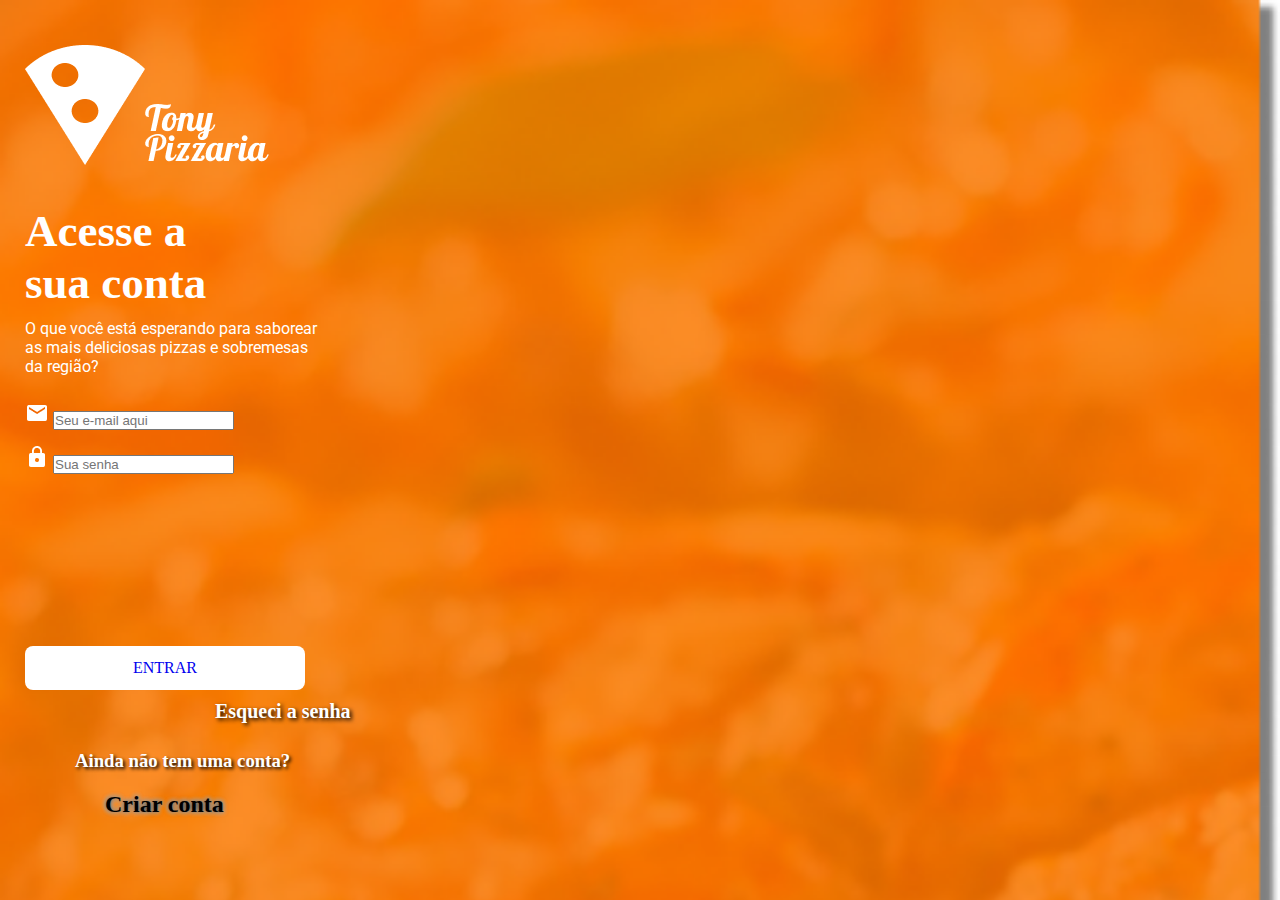
<file: pages/login.html>
<!DOCTYPE html>
<html lang="pt-br">

<head>
    <meta charset="UTF-8">
    <meta name="viewport" content="width=device-width, initial-scale=1.0">
    <link rel="preconnect" href="https://fonts.googleapis.com">
    <link rel="preconnect" href="https://fonts.gstatic.com" crossorigin>
    <link href="https://fonts.googleapis.com/css2?family=Roboto:wght@100;300;400;500;700&display=swap" rel="stylesheet">
    <link rel="stylesheet" href="../style/login.css">
    <title>Tony Pizzaria</title>

    <body>
        <header>
            <img src="../img/logo.webp" alt="Logo">
        </header>
        <main>
            <div class="container">
                <h1 class="login-titulo">Acesse a sua conta</h1>
                <p class="descricao-login">O que você está esperando para saborear as mais deliciosas pizzas e sobremesas da região?</p>
            </div>
            <div class="cadastro">
                <img src="../img/Email.png" alt="seu e-mail aqui">
                <input type="email" placeholder="Seu e-mail aqui" aria-placeholder="Seu e-mail aqui">
                <div class="dois">
                    <img src="../img/Lock.png" alt="sua senha">
                    <input type="password" placeholder="Sua senha" aria-placeholder="Sua senha">
                </div>
            </div>

            <a href="./home.html" class="botao">ENTRAR</a>
            <h4>Esqueci a senha</h4>
        </main>
        <footer>
            <h3>Ainda não tem uma conta?</h3>
            <h2>Criar conta</h2>
        </footer>
    </body>

</html>
</file>
<file: style/login.css>
* {
    margin-top: 0;
    padding: 0;
    box-sizing: border-box;
}

body {
    background-image: url(../img/TelaInicial.png);
    background-repeat: no-repeat;
    background-size: cover;
    margin-top: 30px;
    margin-left: 25px;
    overflow-x: hidden;
}

header {
    display: flex;
    width: 100vw;
    height: 15vh;
    align-items: end;
}

main {
    width: 100vw;
    height: 65vh;
    display: flex;
    flex-direction: column;
    justify-content: end;
}

main p {
    font-family: 'Roboto', sans-serif;
    color: white;
    padding: 0px, 18px;
}

.titulo {
    font-size: 35px;
    font-weight: 500;
    margin-right: 50px;
    width: 65%;
}

.descricao {
    font-size: 15px;
    font-weight: 400;
    margin-right: 35px;
}

.botao {
    display: flex;
    background-color: white;
    width: 280px;
    height: 44px;
    border-radius: 8px;
    justify-content: center;
    align-items: center;
    text-decoration: none;
    margin-bottom: 10px;
}


.container h1 {
    color: white;
    margin-bottom: 10px;
    font-size: 45px;
    width: 60%;
    width: 230px;
    margin-top: 40px;
}

.container p {
    margin-bottom: 10px;
    width: 80%;
    width: 300px;
}

.cadastro {
    height: 90px;
    margin-bottom: 50px;
    flex-grow: 1;
    align-items: center;
    margin-top: 15px;
}

.dois {
    margin-top: 15px;
}

h4{
    color: white;
    margin-left: 190px;
    font-size: 20px;
    color: white; text-shadow: black 0.1em 0.1em 0.2em
}

h3{
    color: rgb(255, 255, 255);
    margin-left: 50px ;
    font-weight: bold;
    text-shadow: 0.1em 0.1em 0.2em black;
}

h2{
    margin-left: 80px;
    text-shadow: 0 0 0.2em rgb(7, 7, 7), 0 0 0.2em rgb(255, 254, 255),
        0 0 0.2em rgb(255, 255, 255);
    
}
</file>
